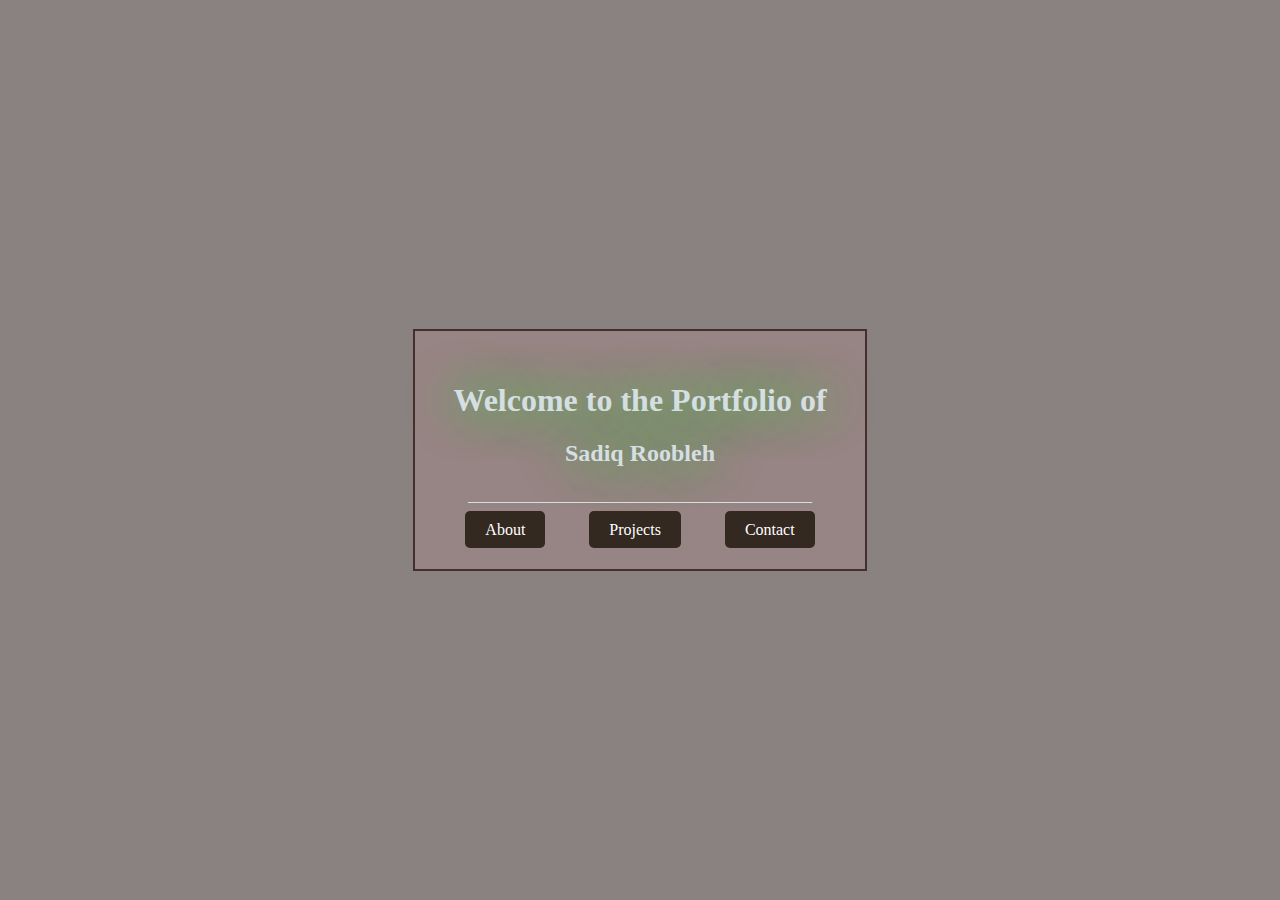
<file: index.html>
<!DOCTYPE html>
<html lang="en">
<head>
    <link rel="preconnect" href="https://fonts.googleapis.com">
    <link rel="preconnect" href="https://fonts.gstatic.com" crossorigin>
    <link href="https://fonts.googleapis.com/css2?family=Cormorant+Infant:ital,wght@0,300;0,400;0,500;0,600;0,700;1,300;1,400;1,500;1,600;1,700&display=swap" rel="stylesheet">
    
    <script src="./script.js"></script>

    <meta charset="UTF-8">
    <meta name="viewport" content="width=device-width, initial-scale=1.0">
    <title>Portfolio</title>
    <link rel="stylesheet" href="style.css">
</head>
<body>
    <div class="content">
        <h1 class="glowing-text">Welcome to the Portfolio of</h1>
        <h2 class="glowing-text">Sadiq Roobleh</h2>
        <p>___________________________________________</p>
        <div class="buttons">
            <a target="_blank" href="./about.html"> About</a>
            <a target="_blank" href="./projects.html">Projects</a>
            <a target="_blank" href="./contact.html">Contact</a>
        </div>
    </div>

    <div id="aboutPage" class="page hidden">
        <h2>About Me</h2>
        <p>I am a web developer passionate about creating minimalist and clean designs.</p>
        <button onclick="goBack()">Back</button>
    </div>

    <div id="projectsPage" class="page hidden">
        <h2>Projects</h2>
        <p>Here are some of my recent projects:</p>
        <ul>
            <li>Project 1</li>
            <li>Project 2</li>
            <li>Project 3</li>
        </ul>
        <button onclick="openHome()">Home</button>
    </div>

    <div id="contactPage" class="page hidden">
        <h2>Contact Me</h2>
        <p>You can reach out to me via email at example@example.com</p>
        <button onclick="openHome()">Home</button>
    </div>
</body>
</html>
</file>
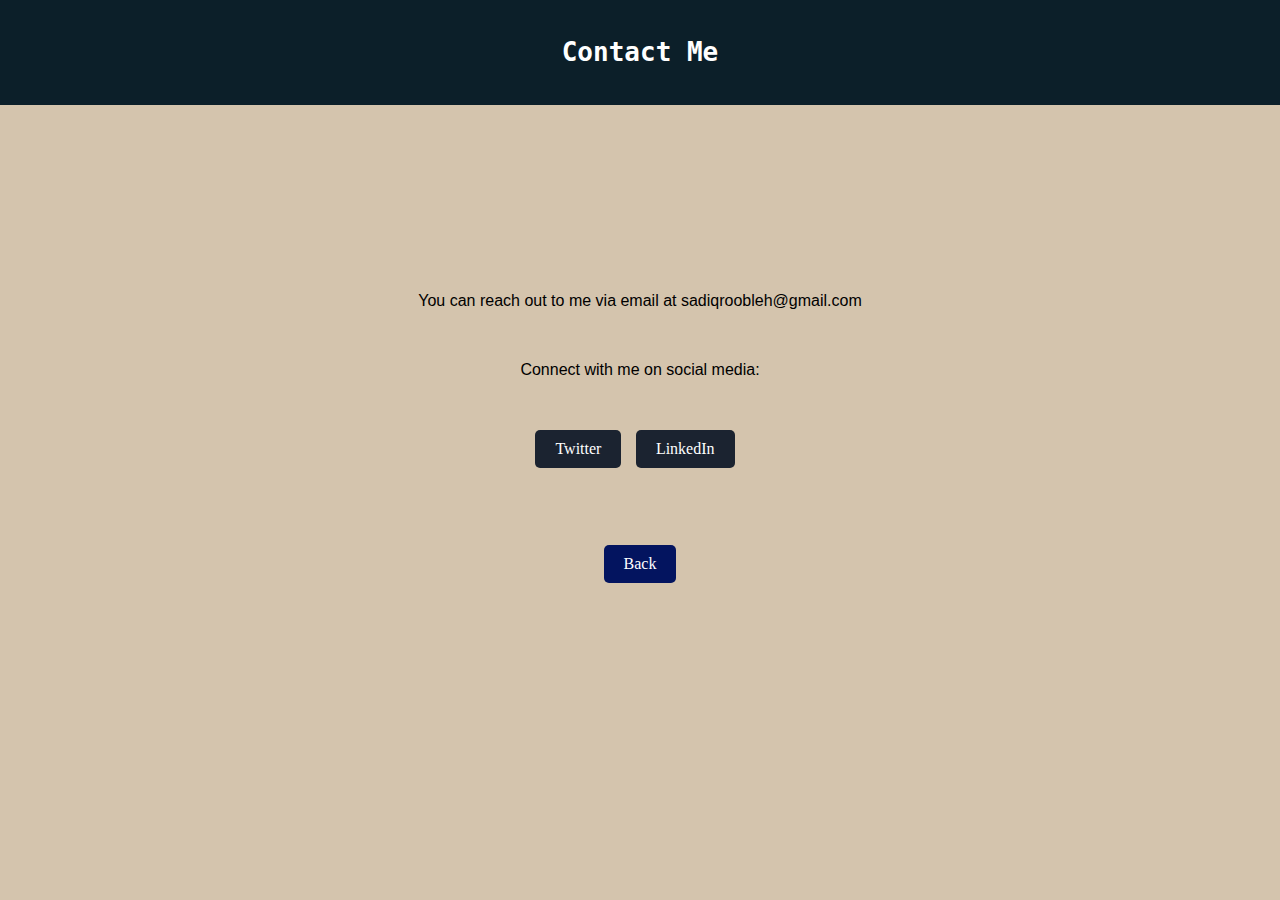
<file: contact.html>
<!DOCTYPE html>
<html lang="en">
<head>
    <meta charset="UTF-8">
    <meta name="viewport" content="width=device-width, initial-scale=1.0">
    <title>Contact</title>
    <link rel="stylesheet" href="contact.css">
</head>
<body>
    <header>
        <h1>Contact Me</h1>
    </header>
    
   

    <div class="container">
        <p>You can reach out to me via email at sadiqroobleh@gmail.com</p>
        <p>Connect with me on social media:</p>
        <ul class="social-media">
            <li><a href="https://twitter.com/SAroobleh" target="_blank">Twitter</a></li>
            <li><a href="https://ca.linkedin.com/in/sadiq-roobleh-015135281" target="_blank">LinkedIn</a></li>
            <br>
            <br>
            <br>
            <br>
            <br>
            <a href="index.html" class="back-button">Back</a>
       
        </ul>
    </div>

</body>
</html>
</file>
<file: style.css>
.cormorant-infant-light {
  font-family: "Cormorant Infant", serif;
  font-weight: 300;
  font-style: normal;
}

.cormorant-infant-regular {
  font-family: "Cormorant Infant", serif;
  font-weight: 400;
  font-style: normal;
}

.cormorant-infant-medium {
  font-family: "Cormorant Infant", serif;
  font-weight: 500;
  font-style: normal;
}

.cormorant-infant-semibold {
  font-family: "Cormorant Infant", serif;
  font-weight: 600;
  font-style: normal;
}

.cormorant-infant-bold {
  font-family: "Cormorant Infant", serif;
  font-weight: 700;
  font-style: normal;
}

.cormorant-infant-light-italic {
  font-family: "Cormorant Infant", serif;
  font-weight: 300;
  font-style: italic;
}

.cormorant-infant-regular-italic {
  font-family: "Cormorant Infant", serif;
  font-weight: 400;
  font-style: italic;
}

.cormorant-infant-medium-italic {
  font-family: "Cormorant Infant", serif;
  font-weight: 500;
  font-style: italic;
}

.cormorant-infant-semibold-italic {
  font-family: "Cormorant Infant", serif;
  font-weight: 600;
  font-style: italic;
}

.cormorant-infant-bold-italic {
  font-family: "Cormorant Infant", serif;
  font-weight: 700;
  font-style: italic;
}
.glowing-text {
text-shadow: 0 0 50px rgb(0, 255, 21); 
}


body {
  margin: 0;
  display: flex;
  justify-content: center;
  align-items: center;
  height: 100vh;
  background-color: rgb(138, 129, 129);
      margin: 0;
      display: flex;
      justify-content: center;
      align-items: center;
      height: 100vh;
      background-image: url('https://miro.medium.com/v2/resize:fit:2000/1*c4eaWtGNRJvpmn9atyclqA.jpeg'); 
      background-size: cover;
  }
  
  .content {
    text-align: center;
    opacity: 0;
    transition: opacity 3.0s ease;
    border: 2px solid #443030;
    background-color: rgba(182, 138, 138, 0.3);
    padding: 30px;
    animation: fadeInContent 2s ease forwards;
  }
  
  .content.show {
    opacity: 1;
  }
  
  .content:hover {
    transform: scale(1.1); 
  }

  .content {
    text-align: center;
    opacity: 0;
    transition: opacity 3.0s ease, transform 0.3s ease; 
    border: 2px solid #443030;
    background-color: rgba(182, 138, 138, 0.3);
    padding: 30px;
    animation: fadeInContent 2s ease forwards;
}

.content.show {
    opacity: 1;
}

.content:hover {
    transform: scale(1.1); 
}

.buttons button,
.buttons a {
    margin: 20px;
    padding: 10px 20px;
    border: none;
    border-radius: 5px;
    background-color: #332921;
    color: rgb(255, 255, 255);
    cursor: pointer;
    text-decoration: none;
    transition: background-color 0.8s ease;
}

.buttons button:hover,
.buttons a:hover {
    background-color: #976969;
}

.buttons button:hover {
    background-color: #976969;
}

.page {
    display: none;
}

.hidden {
    display: none;
}

h1,
h2,
p {
    color: rgb(213, 223, 226);
}
</file>
<file: contact.css>
body {
    font-family: Arial, sans-serif;
    background-color: #d4c4ad;
    text-align: center;
    margin: 0;
    padding: 0;
    background-image: url('https://blogger.googleusercontent.com/img/b/R29vZ2xl/AVvXsEgKWHC2S7n5AQ_xYvzLNHQWGZSsyR72LPJCyfxZQDkgsvYMmmQU9dl7sY1Z5_ttASvMDV3Cp9T-QdNDO1FD_36mIGovTBAqHvzBFJEg5dtaXQU8DrOLRr4uO2UdvAGdz0AsHW4uIm-bOZlAYkDNOkWLhWt--QpRoBk2pTyZzkyT3UckHvt_qSs7hnv8qg/s1920/30042022-mMINIMALIST-LANDSCAPE.png'); 
}
@keyframes zoomIn {
    from {
        transform: scale(0);
    }
    to {
        transform: scale(1);
    }
}

* {
    animation: zoomIn 0.8s ease forwards;
}


header {
    background-color: #0c1f29;
    color: #fff;
    text-align: center;
    padding: 20px 0;
    font-family: monospace;
}

.container {
    max-width: 600px;
    margin: 0 auto;
    padding: 20px;
    display: flex;
    flex-direction: column;
    justify-content: center;
    align-items: center;
    height: 70vh; 
}

p {
    margin-bottom: 35px;
    font-family: Verdana, Geneva, Tahoma, sans-serif;
}

.social-media {
    list-style-type: none;
    padding: 0;
}

.social-media li {
    display: inline-block;
    margin-right: 10px;
}

.social-media li:last-child {
    margin-right: 0;
}

.social-media li a {
    display: inline-block;
    padding: 10px 20px;
    color: #fff;
    text-decoration: none;
    background-color: #1b2330;
    border-radius: 5px;
    transition: background-color 0.3s ease;
    font-family: fantasy;
}

.social-media li a:hover {
    background-color: #aa9595; 
}

.back-button {
    margin: 5px;
    display: inline-block;
    padding: 10px 20px;
    background-color: #03145f;
    color: white;
    text-decoration: none;
    border: none;
    border-radius: 5px;
    font-size: 16px;
    font-family: 'Cormorant Infant', serif;
    cursor: pointer;
    transition: background-color 0.3s ease; 
}

.back-button:hover {
    background-color: #159ea3; 
}
</file>
